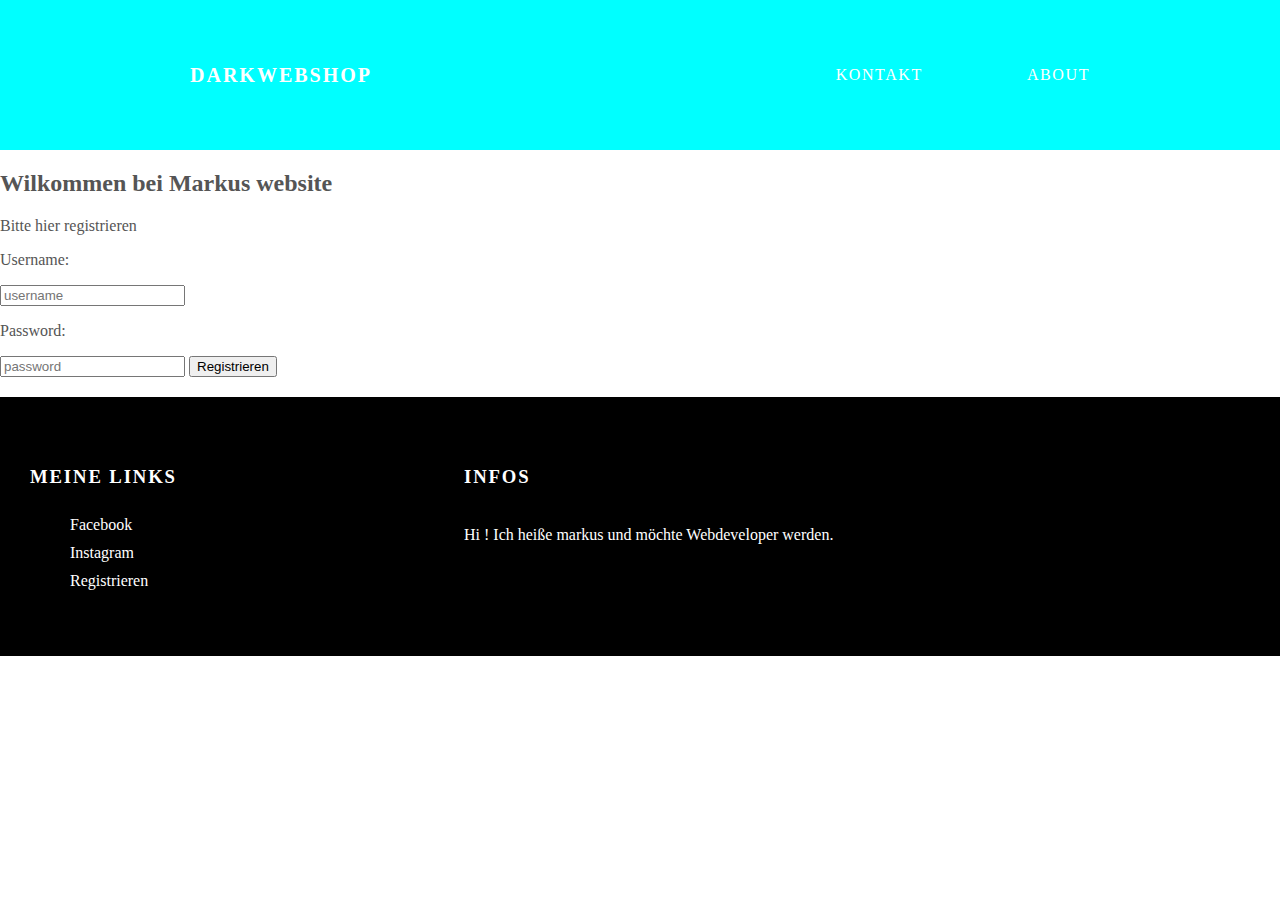
<file: register.html>
<!DOCTYPE html>

<html>
<header>
    <title>My store</title>
    <link rel="stylesheet" type="text/css" href="style.css">
    </header>
<body>
    <div id="kopf">
        <div class="container">
            <a href="index.html" id="KopfTitel">Darkwebshop</a>
            <ul id="links">
            <li>
                <a href="Kontakt.html">Kontakt</a>
            </li>
            <li>
                <a href="about.html">about</a>
            </li>
        </ul>        
        </div>
    </div>
        
    
    <div id="inhalt">
        
        <h2>Wilkommen bei Markus website</h2>
        <p>Bitte hier registrieren</p>
        
          <div id="eingabeFelder">
              
        <p>Username:</p>
        <input id="username" type="text" placeholder="username">
              <p id="fehlerMeldung"></p>
              <p id="fehlerMeldung2"></p>
        <p>Password:</p>
        <input id="password" type="text" placeholder="password">
        <button onclick="register()">Registrieren</button>
              
          </div>
        
    
    </div>
    <div id="seitenboden">
        <div id="container">
            
            <div class="colum">
                <h3>Meine Links</h3>
            <ul id="links2">
                <li>
                    <a href="https://www.facebook.com/markus.siegl.37">Facebook</a>
                </li>
                <li>
                    <a href="https://www.instagram.com/ms.si_gl/?hl=de">Instagram</a>
                </li>
                <li><a id="register" href="register.html">Registrieren</a>
                </li>
            </ul>
            </div>
            <div class="colum">
                <h3>Infos</h3>
                <p>Hi ! Ich heiße markus und möchte Webdeveloper werden.</p>
            </div>
        </div>
    </div>
    <script src="script2.js"></script>
    </body>

</html>
</file>
<file: style.css>
body {
    color: #555;
    margin: 0;
}
.container {
    max-width: 1000px;
    margin: 0 auto;
    
}
#kopf a:hover {
    color: black;
}
#kopf a {
    color: white;
    text-decoration: none;
    
    text-transform: uppercase;
    letter-spacing: 0.1em;
    
}
#kopf {
    background-color: aqua;
    height : 150px;
    line-height: 150px;
    
}
#KopfTitel {
    display: block;
    float: left;
    margin-left: 50px;
    
    font-size: 20px;
    font-weight: bold;
    
}
#links {
    display: block;
    float: right;
    margin-top: 0;
}
#links li {
    display: inline;
    padding-left: 50px;
    margin-right: 50px;
    
}
#seitenboden li {
    display: block;
    padding-top: 10px;
}
#seitenboden {
    background-color: black;
    padding: 50px 0;
}
#seitenboden a:hover {
    color: blueviolet;
}
#seitenboden a {
    color: white;
    text-decoration: none;
}
#seitenboden p {
    color: white;
    padding-top: 20px;
    
}
#seitenboden h3 {
    color: white;
    text-transform: uppercase;
    letter-spacing: 0.1em;

    
}
#inhalt {
    background-color: white;
    height: auto;
}
.colum {
    display: inline-block;
    min-width: 400px;
    vertical-align: top;
    margin-left: 30px;
}
#eingabeFelder {
    margin-bottom: 20px;
}
</file>
